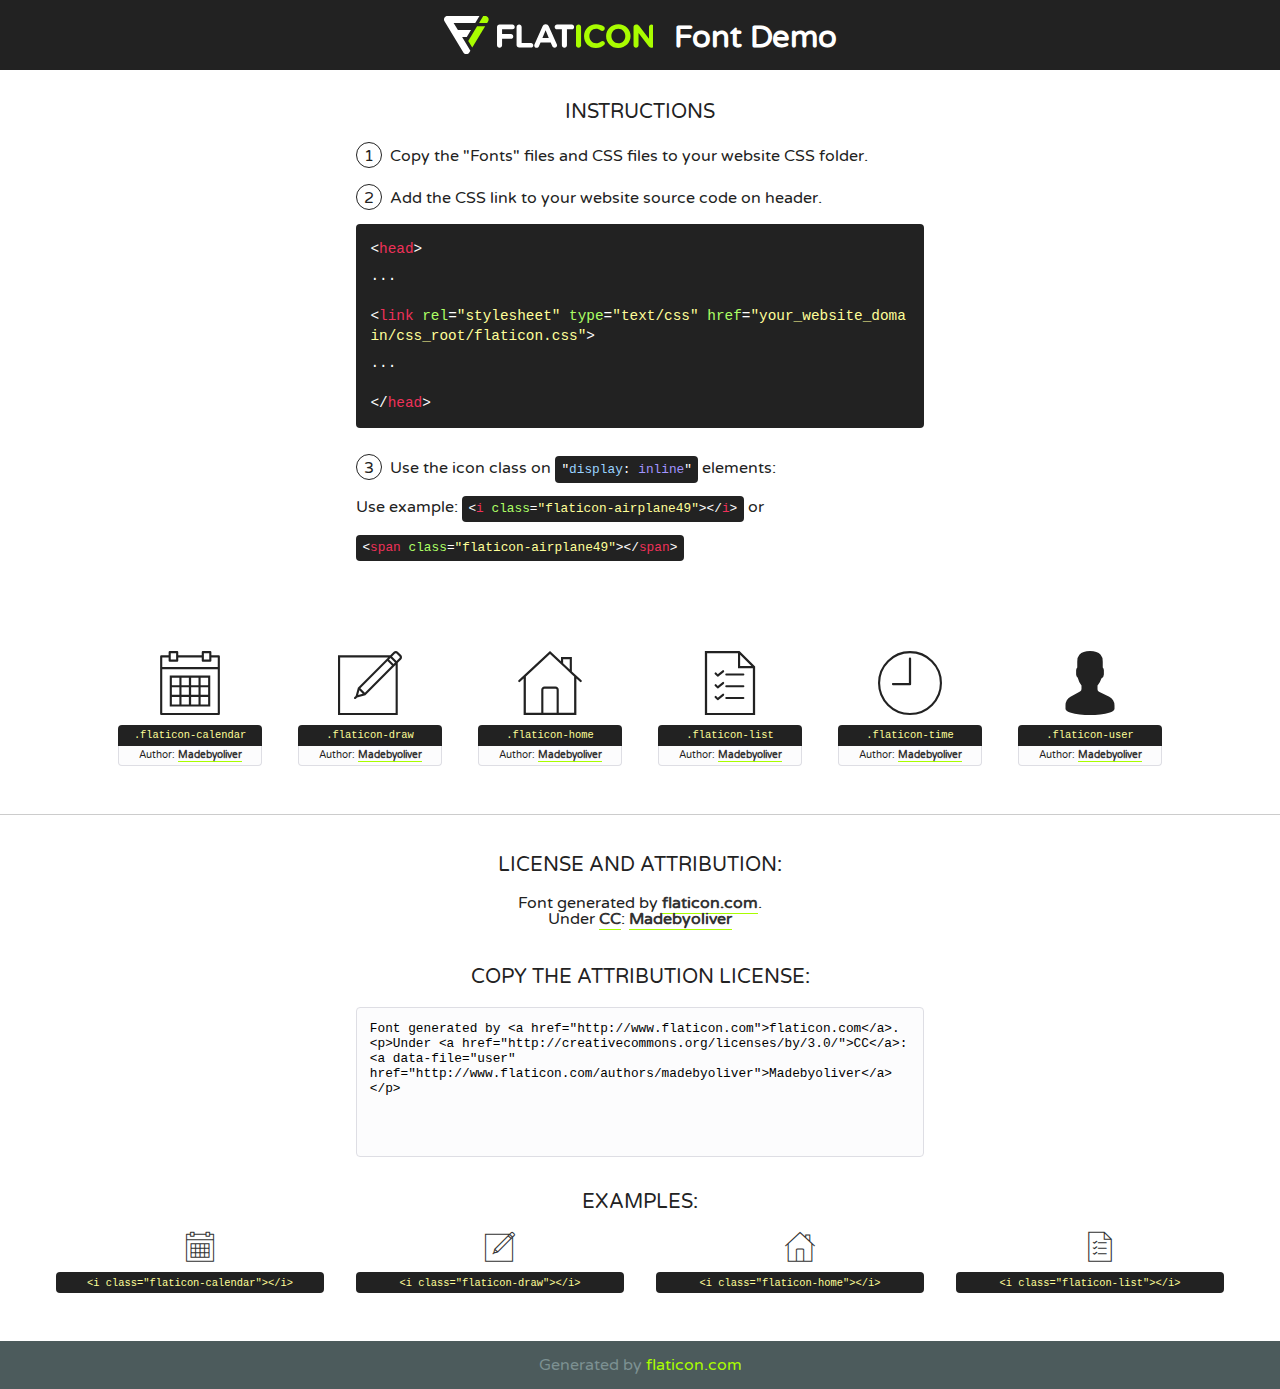
<file: fonts/flaticon/flaticon.html>
<!DOCTYPE html>
<!--
  Flaticon icon font: Flaticon
  Creation date: 15/08/2016 14:04
-->
<html>
<!DOCTYPE html>
<html>

<head>
    <title>Flaticon WebFont</title>
    <link href="http://fonts.googleapis.com/css?family=Varela+Round" rel="stylesheet" type="text/css" />
    <link rel="stylesheet" type="text/css" href="flaticon.css">
    <meta charset="UTF-8">
    <style>
    html, body, div, span, applet, object, iframe,
    h1, h2, h3, h4, h5, h6, p, blockquote, pre,
    a, abbr, acronym, address, big, cite, code,
    del, dfn, em, img, ins, kbd, q, s, samp,
    small, strike, strong, sub, sup, tt, var,
    b, u, i, center,
    dl, dt, dd, ol, ul, li,
    fieldset, form, label, legend,
    table, caption, tbody, tfoot, thead, tr, th, td,
    article, aside, canvas, details, embed, 
    figure, figcaption, footer, header, hgroup, 
    menu, nav, output, ruby, section, summary,
    time, mark, audio, video {
        margin: 0;
        padding: 0;
        border: 0;
        font-size: 100%;
        font: inherit;
        vertical-align: baseline;
    }
    /* HTML5 display-role reset for older browsers */
    article, aside, details, figcaption, figure, 
    footer, header, hgroup, menu, nav, section {
        display: block;
    }
    body {
        line-height: 1;
    }
    ol, ul {
        list-style: none;
    }
    blockquote, q {
        quotes: none;
    }
    blockquote:before, blockquote:after,
    q:before, q:after {
        content: '';
        content: none;
    }
    table {
        border-collapse: collapse;
        border-spacing: 0;
    }
    body {
        font-family: 'Varela Round', Helvetica, Arial, sans-serif;
        font-size: 16px;
        color: #222;
    }
    a {
        color: #333;
        border-bottom: 1px solid #a9fd00;
        font-weight: bold;
        text-decoration: none;
    }
    * {
        -moz-box-sizing: border-box;
        -webkit-box-sizing: border-box;
        box-sizing: border-box;
        margin: 0;
        padding: 0;
    }
    [class^="flaticon-"]:before, [class*=" flaticon-"]:before, [class^="flaticon-"]:after, [class*=" flaticon-"]:after {
        font-family: Flaticon;
        font-size: 30px;
        font-style: normal;
        margin-left: 20px;
        color: #333;
    }
    .wrapper {
        max-width: 600px;
        margin: auto;
        padding: 0 1em;
    }
    .title {
        font-size: 1.25em;
        text-align: center;
        margin-bottom: 1em;
        text-transform: uppercase;
    }
    header {
        text-align: center;
        background-color: #222;
        color: #fff;
        padding: 1em;
    }
    header .logo {
        width: 210px;
        height: 38px;
        display: inline-block;
        vertical-align: middle;
        margin-right: 1em;
        border: none;
    }
    header strong {
        font-size: 1.95em;
        font-weight: bold;
        vertical-align: middle;
        margin-top: 5px;
        display: inline-block;
    }
    .demo {
        margin: 2em auto;
        line-height: 1.25em;
    }
    .demo ul li {
        margin-bottom: 1em;
    }
    .demo ul li .num {
        color: #222;
        border-radius: 20px;
        display: inline-block;
        width: 26px;
        padding: 3px;
        height: 26px;
        text-align: center;
        margin-right: 0.5em;
        border: 1px solid #222;
    }
    .demo ul li code {
        background-color: #222;
        border-radius: 4px;
        padding: 0.25em 0.5em;
        display: inline-block;
        color: #fff;
        font-family: Consolas,Monaco,Lucida Console,Liberation Mono,DejaVu Sans Mono,Bitstream Vera Sans Mono,Courier New, monospace;
        font-weight: lighter;
        margin-top: 1em;
        font-size: 0.8em;
        word-break: break-all;
    }
    .demo ul li code.big {
        padding: 1em;
        font-size: 0.9em;
    }
    .demo ul li code .red {
        color: #EF3159;
    }
    .demo ul li code .green {
        color: #ACFF65;
    }
    .demo ul li code .yellow {
        color: #FFFF99;
    }
    .demo ul li code .blue {
        color: #99D3FF;
    }
    .demo ul li code .purple {
        color: #A295FF;
    }
    .demo ul li code .dots {
        margin-top: 0.5em;
        display: block;
    }
    #glyphs {
        border-bottom: 1px solid #ccc;
        padding: 2em 0;
        text-align: center;
    }
    .glyph {
        display: inline-block;
        width: 9em;
        margin: 1em;
        text-align: center;
        vertical-align: top;
        background: #FFF;
    }
    .glyph .glyph-icon {
        padding: 10px;
        display: block;
        font-family:"Flaticon";
        font-size: 64px;
        line-height: 1;
    }
    .glyph .glyph-icon:before {
        font-size: 64px;
        color: #222;
        margin-left: 0;
    }
    .class-name {
        font-size: 0.65em;
        background-color: #222;
        color: #fff;
        border-radius: 4px 4px 0 0;
        padding: 0.5em;
        color: #FFFF99;
        font-family: Consolas,Monaco,Lucida Console,Liberation Mono,DejaVu Sans Mono,Bitstream Vera Sans Mono,Courier New, monospace;
    }
    .author-name {
        font-size: 0.6em;
        background-color: #fcfcfd;
        border: 1px solid #DEDEE4;
        border-top: 0;
        border-radius: 0 0 4px 4px;
        padding: 0.5em;
    }
    .class-name:last-child {
        font-size: 10px;
        color:#888;
    }
    .class-name:last-child a {
        font-size: 10px;
        color:#555;
    }
    .class-name:last-child a:hover {
        color:#a9fd00;
    }
    .glyph > input {
        display: block;
        width: 100px;
        margin: 5px auto;
        text-align: center;
        font-size: 12px;
        cursor: text;
    }
    .glyph > input.icon-input {
        font-family:"Flaticon";
        font-size: 16px;
        margin-bottom: 10px;
    }
    .attribution .title {
        margin-top: 2em;
    }
    .attribution textarea {
        background-color: #fcfcfd;
        padding: 1em;
        border: none;
        box-shadow: none;
        border: 1px solid #DEDEE4;
        border-radius: 4px;
        resize: none;
        width: 100%;
        height: 150px;
        font-size: 0.8em;
        font-family: Consolas,Monaco,Lucida Console,Liberation Mono,DejaVu Sans Mono,Bitstream Vera Sans Mono,Courier New, monospace;
        -webkit-appearance: none;
    }
    .iconsuse {
        margin: 2em auto;
        text-align: center;
        max-width: 1200px;
    }
    .iconsuse:after {
        content: '';
        display: table;
        clear: both;
    }
    .iconsuse .image {
        float: left;
        width: 25%;
        padding: 0 1em;
    }
    .iconsuse .image p {
        margin-bottom: 1em;
    }
    .iconsuse .image span {
        display: block;
        font-size: 0.65em;
        background-color: #222;
        color: #fff;
        border-radius: 4px;
        padding: 0.5em;
        color: #FFFF99;
        margin-top: 1em;
        font-family: Consolas,Monaco,Lucida Console,Liberation Mono,DejaVu Sans Mono,Bitstream Vera Sans Mono,Courier New, monospace;
    }
    #footer {
        text-align: center;
        background-color: #4C5B5C;
        color: #7c9192;
        padding: 1em;
    }
    #footer a {
        border: none;
        color: #a9fd00;
        font-weight: normal;
    }
    @media (max-width: 960px) {
        .iconsuse .image {
            width: 50%;
        }
    }
    @media (max-width: 560px) {
        .iconsuse .image {
            width: 100%;
        }
    }
    </style>
</head>

<body class="characters-off">

    <header>
        <a href="http://www.flaticon.com" target="_blank" class="logo">
            <svg version="1.1" xmlns="http://www.w3.org/2000/svg" xmlns:xlink="http://www.w3.org/1999/xlink" xmlns:a="http://ns.adobe.com/AdobeSVGViewerExtensions/3.0/" viewBox="0 0 560.875 102.036" enable-background="new 0 0 560.875 102.036" xml:space="preserve">
                <defs>
                </defs>
                <g>
                    <g class="letters">
                        <path fill="#ffffff" d="M141.596,29.675c0-3.777,2.985-6.767,6.764-6.767h34.438c3.426,0,6.15,2.728,6.15,6.15
                        c0,3.43-2.724,6.149-6.15,6.149h-27.674v13.091h23.719c3.429,0,6.151,2.724,6.151,6.15c0,3.43-2.723,6.149-6.151,6.149h-23.719
                        v17.574c0,3.773-2.986,6.761-6.764,6.761c-3.779,0-6.764-2.989-6.764-6.761V29.675z"></path>
                        <path fill="#ffffff" d="M193.844,29.149c0-3.781,2.985-6.767,6.764-6.767c3.776,0,6.763,2.985,6.763,6.767v42.957h25.039
                        c3.426,0,6.149,2.726,6.149,6.153c0,3.425-2.723,6.15-6.149,6.15h-31.802c-3.779,0-6.764-2.986-6.764-6.768V29.149z"></path>
                        <path fill="#ffffff" d="M241.891,75.71l21.438-48.407c1.492-3.341,4.215-5.357,7.906-5.357h0.792
                        c3.686,0,6.323,2.017,7.815,5.357l21.439,48.407c0.436,0.967,0.701,1.845,0.701,2.723c0,3.602-2.809,6.501-6.414,6.501
                        c-3.161,0-5.269-1.845-6.499-4.655l-4.132-9.661h-27.059l-4.301,10.102c-1.144,2.631-3.426,4.214-6.237,4.214
                        c-3.517,0-6.24-2.81-6.24-6.325C241.1,77.64,241.451,76.677,241.891,75.71z M279.932,58.666l-8.521-20.297l-8.526,20.297H279.932
                        z"></path>
                        <path fill="#ffffff" d="M314.864,35.387H301.86c-3.429,0-6.239-2.813-6.239-6.238c0-3.429,2.811-6.24,6.239-6.24h39.533
                        c3.426,0,6.237,2.811,6.237,6.24c0,3.425-2.811,6.238-6.237,6.238h-13.001v42.785c0,3.773-2.99,6.761-6.764,6.761
                        c-3.779,0-6.764-2.989-6.764-6.761V35.387z"></path>
                        <path fill="#A9FD00" d="M352.615,29.149c0-3.781,2.985-6.767,6.767-6.767c3.774,0,6.761,2.985,6.761,6.767v49.024
                        c0,3.773-2.987,6.761-6.761,6.761c-3.781,0-6.767-2.989-6.767-6.761V29.149z"></path>
                        <path fill="#A9FD00" d="M374.132,53.836v-0.179c0-17.481,13.178-31.801,32.065-31.801c9.22,0,15.459,2.458,20.557,6.238
                        c1.402,1.054,2.637,2.985,2.637,5.357c0,3.692-2.985,6.59-6.681,6.59c-1.845,0-3.071-0.702-4.044-1.319
                        c-3.776-2.813-7.729-4.393-12.562-4.393c-10.364,0-17.831,8.611-17.831,19.154v0.173c0,10.542,7.291,19.329,17.831,19.329
                        c5.715,0,9.492-1.756,13.359-4.834c1.049-0.874,2.458-1.491,4.039-1.491c3.429,0,6.325,2.813,6.325,6.236
                        c0,2.106-1.056,3.78-2.282,4.834c-5.539,4.834-12.036,7.733-21.878,7.733C387.572,85.464,374.132,71.493,374.132,53.836z"></path>
                        <path fill="#A9FD00" d="M433.009,53.836v-0.179c0-17.481,13.79-31.801,32.766-31.801c18.981,0,32.592,14.143,32.592,31.628v0.173
                        c0,17.483-13.785,31.807-32.769,31.807C446.625,85.464,433.009,71.32,433.009,53.836z M484.224,53.836v-0.179
                        c0-10.539-7.725-19.326-18.626-19.326c-10.893,0-18.449,8.611-18.449,19.154v0.173c0,10.542,7.73,19.329,18.626,19.329
                        C476.676,72.986,484.224,64.378,484.224,53.836z"></path>
                        <path fill="#A9FD00" d="M506.233,29.321c0-3.774,2.99-6.763,6.767-6.763h1.401c3.252,0,5.183,1.583,7.029,3.953l26.093,34.265
                        V29.059c0-3.692,2.99-6.677,6.681-6.677c3.683,0,6.671,2.985,6.671,6.677v48.934c0,3.78-2.987,6.765-6.764,6.765h-0.436
                        c-3.257,0-5.188-1.581-7.034-3.953l-27.056-35.492v32.944c0,3.687-2.985,6.676-6.678,6.676c-3.683,0-6.673-2.989-6.673-6.676
                        V29.321z"></path>
                    </g>
                    <g class="insignia">
                        <path fill="#ffffff" d="M48.372,56.137h12.517l11.156-18.537H37.186L25.688,18.539h57.825L94.668,0H9.271
                        C5.925,0,2.842,1.801,1.198,4.716c-1.644,2.907-1.593,6.482,0.134,9.343l50.38,83.501c1.678,2.781,4.689,4.476,7.938,4.476
                        c3.246,0,6.257-1.695,7.935-4.476l2.898-4.804L48.372,56.137z"></path>
                        <g class="i">
                            <path fill="#A9FD00" d="M93.575,18.539h0.031v0.004l21.652,0.004l2.705-4.488c1.727-2.861,1.778-6.436,0.133-9.343
                            C116.454,1.801,113.371,0,110.026,0h-5.294L93.575,18.539z"></path>
                            <polygon fill="#A9FD00" points="88.291,27.356 64.725,66.486 75.519,84.404 109.942,27.356"></polygon>
                        </g>
                    </g>
                </g>
            </svg>
        </a>
        <strong>Font Demo</strong>
    </header>


    <section class="demo wrapper">

        <p class="title">Instructions</p>

        <ul>
            <li>
                <span class="num">1</span>Copy the "Fonts" files and CSS files to your website CSS folder.
            </li>
            <li>
                <span class="num">2</span>Add the CSS link to your website source code on header.
                <code class="big">
                    &lt;<span class="red">head</span>&gt;
                    <br/><span class="dots">...</span>
                    <br/>&lt;<span class="red">link</span> <span class="green">rel</span>=<span class="yellow">"stylesheet"</span> <span class="green">type</span>=<span class="yellow">"text/css"</span> <span class="green">href</span>=<span class="yellow">"your_website_domain/css_root/flaticon.css"</span>&gt;
                    <br/><span class="dots">...</span>
                    <br/>&lt;/<span class="red">head</span>&gt;
                </code>
            </li>

            <li>
                <p>
                    <span class="num">3</span>Use the icon class on <code>"<span class="blue">display</span>:<span class="purple"> inline</span>"</code> elements:
                    <br />
                    Use example: <code>&lt;<span class="red">i</span> <span class="green">class</span>=<span class="yellow">&quot;flaticon-airplane49&quot;</span>&gt;&lt;/<span class="red">i</span>&gt;</code> or <code>&lt;<span class="red">span</span> <span class="green">class</span>=<span class="yellow">&quot;flaticon-airplane49&quot;</span>&gt;&lt;/<span class="red">span</span>&gt;</code>
            </li>
        </ul>

    </section>




   <section id="glyphs">          
    
      
        <div class="glyph"><div class="glyph-icon flaticon-calendar"></div>
            <div class="class-name">.flaticon-calendar</div>
            <div class="author-name">Author: <a data-file="calendar" href="http://www.flaticon.com/authors/madebyoliver">Madebyoliver</a> </div> 
        </div>        
        
        <div class="glyph"><div class="glyph-icon flaticon-draw"></div>
            <div class="class-name">.flaticon-draw</div>
            <div class="author-name">Author: <a data-file="draw" href="http://www.flaticon.com/authors/madebyoliver">Madebyoliver</a> </div> 
        </div>        
        
        <div class="glyph"><div class="glyph-icon flaticon-home"></div>
            <div class="class-name">.flaticon-home</div>
            <div class="author-name">Author: <a data-file="home" href="http://www.flaticon.com/authors/madebyoliver">Madebyoliver</a> </div> 
        </div>        
        
        <div class="glyph"><div class="glyph-icon flaticon-list"></div>
            <div class="class-name">.flaticon-list</div>
            <div class="author-name">Author: <a data-file="list" href="http://www.flaticon.com/authors/madebyoliver">Madebyoliver</a> </div> 
        </div>        
        
        <div class="glyph"><div class="glyph-icon flaticon-time"></div>
            <div class="class-name">.flaticon-time</div>
            <div class="author-name">Author: <a data-file="time" href="http://www.flaticon.com/authors/madebyoliver">Madebyoliver</a> </div> 
        </div>        
        
        <div class="glyph"><div class="glyph-icon flaticon-user"></div>
            <div class="class-name">.flaticon-user</div>
            <div class="author-name">Author: <a data-file="user" href="http://www.flaticon.com/authors/madebyoliver">Madebyoliver</a> </div> 
        </div>        
        

    </section>



    <section class="attribution wrapper"   style="text-align:center;">

      <div class="title">License and attribution:</div><div class="attrDiv">Font generated by <a href="http://www.flaticon.com">flaticon.com</a>. <div><p>Under <a href="http://creativecommons.org/licenses/by/3.0/">CC</a>: <a data-file="user" href="http://www.flaticon.com/authors/madebyoliver">Madebyoliver</a></p>  </div>
      </div>
      <div class="title">Copy the Attribution License:</div>

    <textarea onclick="this.focus();this.select();">Font generated by &lt;a href=&quot;http://www.flaticon.com&quot;&gt;flaticon.com&lt;/a&gt;. <p>Under <a href="http://creativecommons.org/licenses/by/3.0/">CC</a>: <a data-file="user" href="http://www.flaticon.com/authors/madebyoliver">Madebyoliver</a></p>  
     </textarea>

    </section>

    <section class="iconsuse">

          <div class="title">Examples:</div>            
             
            <div class="image">
                <p>
                    <i class="glyph-icon flaticon-calendar"></i> 
                    <span>&lt;i class=&quot;flaticon-calendar&quot;&gt;&lt;/i&gt;</span>
                </p>
            </div>
            
            <div class="image">
                <p>
                    <i class="glyph-icon flaticon-draw"></i> 
                    <span>&lt;i class=&quot;flaticon-draw&quot;&gt;&lt;/i&gt;</span>
                </p>
            </div>
            
            <div class="image">
                <p>
                    <i class="glyph-icon flaticon-home"></i> 
                    <span>&lt;i class=&quot;flaticon-home&quot;&gt;&lt;/i&gt;</span>
                </p>
            </div>
            
            <div class="image">
                <p>
                    <i class="glyph-icon flaticon-list"></i> 
                    <span>&lt;i class=&quot;flaticon-list&quot;&gt;&lt;/i&gt;</span>
                </p>
            </div>
                       
        </div>
                            
    </section>

<div id="footer">
    <div>Generated by <a href="http://www.flaticon.com">flaticon.com</a>
    </div>
</div>



</body>
</html>
</file>
<file: fonts/flaticon/flaticon.css>
/*
  	Flaticon icon font: Flaticon
  	Creation date: 15/08/2016 14:04
  	*/

@font-face {
  font-family: "Flaticon";
  src: url("./Flaticon.eot");
  src: url("./Flaticon.eot?#iefix") format("embedded-opentype"),
       url("./Flaticon.woff") format("woff"),
       url("./Flaticon.ttf") format("truetype"),
       url("./Flaticon.svg#Flaticon") format("svg");
  font-weight: normal;
  font-style: normal;
}

@media screen and (-webkit-min-device-pixel-ratio:0) {
  @font-face {
    font-family: "Flaticon";
    src: url("./Flaticon.svg#Flaticon") format("svg");
  }
}

[class^="flaticon-"]:before, [class*=" flaticon-"]:before,
[class^="flaticon-"]:after, [class*=" flaticon-"]:after {   
  font-family: Flaticon;
        font-size: 20px;
font-style: normal;
margin-left: 20px;
}

.flaticon-calendar:before { content: "\f100"; }
.flaticon-draw:before { content: "\f101"; }
.flaticon-home:before { content: "\f102"; }
.flaticon-list:before { content: "\f103"; }
.flaticon-time:before { content: "\f104"; }
.flaticon-user:before { content: "\f105"; }
</file>
